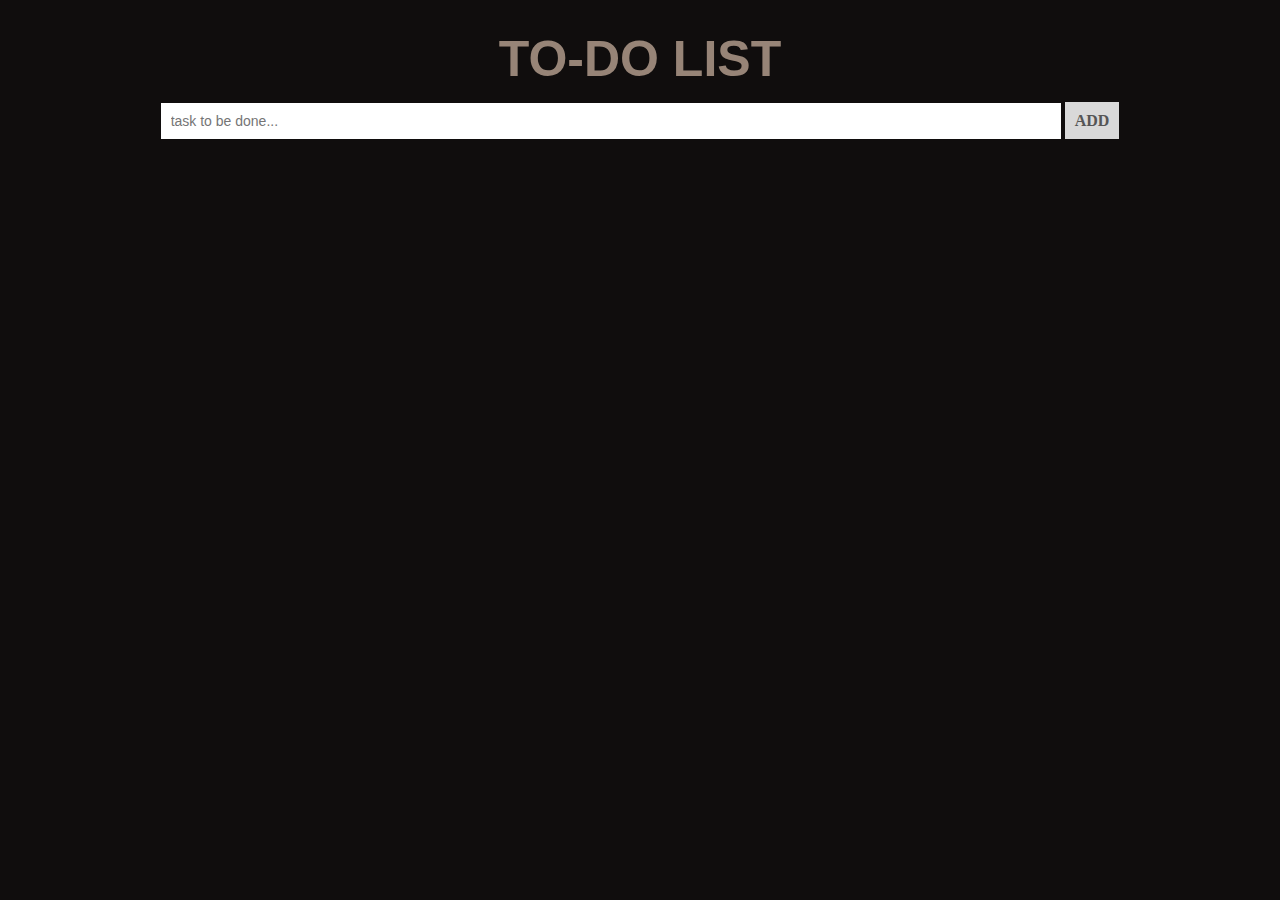
<file: index.html>
<!DOCTYPE html>
<html lang="en">

<head>
    <meta charset="UTF-8">
    <meta http-equiv="X-UA-Compatible" content="IE=edge">
    <meta name="viewport" content="width=device-width, initial-scale=1.0">
    <title>NAMAN'S TO-DO</title>
    <link rel="stylesheet" href="namang.css">
    <link rel="stylesheet" href="https://cdnjs.cloudflare.com/ajax/libs/font-awesome/4.7.0/css/font-awesome.min.css">
</head>

<body>
     <!-- this is a refernce - https://medium.com/clarusway/making-a-todo-list-with-html-css-and-javascript-154839b770b6 -->

    <header>
        <h1 class="head">TO-DO LIST </h1>

        <input id="myinput" type="text" placeholder="task to be done..." />
        <span class="button" id="add_button">ADD</span>
    </header>
    <ul id="myul">
       

    </ul>
    <script src="namang.js"></script>
</body>

</html>
</file>
<file: namang.css>
body {
    background-color: rgb(16 13 13);
}

* {
    margin: 0;
    padding: 0;
    box-sizing: border-box;
}

header {
    padding: 30px 40px;
    color: rgb(255, 255, 255);
    text-align: center;
}

.head {
    color: rgb(211 185 167 / 69%);
    font-size: 50px;
    margin-bottom: 15px;
    /* display: flex; justify-content: :center; align-items: center;  */
    font-family: 'Trebuchet MS', 'Lucida Sans Unicode', 'Lucida Grande', 'Lucida Sans', Arial, sans-serif
}

input {
    width: 75%;
    margin-right: 0;
    padding: 10px;
    border: none;
    font-size: 14px;
    font-family: Verdana, Tahoma, sans-serif;

}

.button {
    width: 25%;
    padding: 10px;
    margin-left: 0;
    color: #555;
    text-align: center;
    font-size: 16px;
    cursor: pointer;
    transition: 0.3s;
    background: #d9d9d9;
    font-weight: bold;
}

.button:hover {
    background-color: rgb(15, 0, 62);
    color: #fff;
}

ul li {
    cursor: pointer;
    position: relative;
    padding: 12px 8px 12px 40px;
    list-style-type: none;
    background: #eee;
    transition: 0.2s;
    font-family: Verdana, Geneva, Tahoma, sans-serif;
    -webkit-user-select: none;
    -moz-user-select: none;
    -ms-user-select: none;
    user-select: none;
}


ul li:nth-child(odd) {
    background: #b2bec3;
}

ul li:hover {
    background: #ddd;
}

ul li:checked {
    background: #888;
    color: #fff;
    text-decoration: line-through;
}

ul li.checked::before {
    content: "";
    position: absolute;
    border-color: #fff;
    border-style: solid;
    border-width: 0 2px 2px 0;
    top: 10px;
    left: 16px;
    transform: rotate(45deg);
    height: 15px;
    width: 7px;
}
.fa{
    position: absolute;
    right: 0;
    top: 0;
    padding: 12px 16px 12px 16px;
}
.fa:hover{
    background-color: tomato;
    color: #fff;
}
</file>
